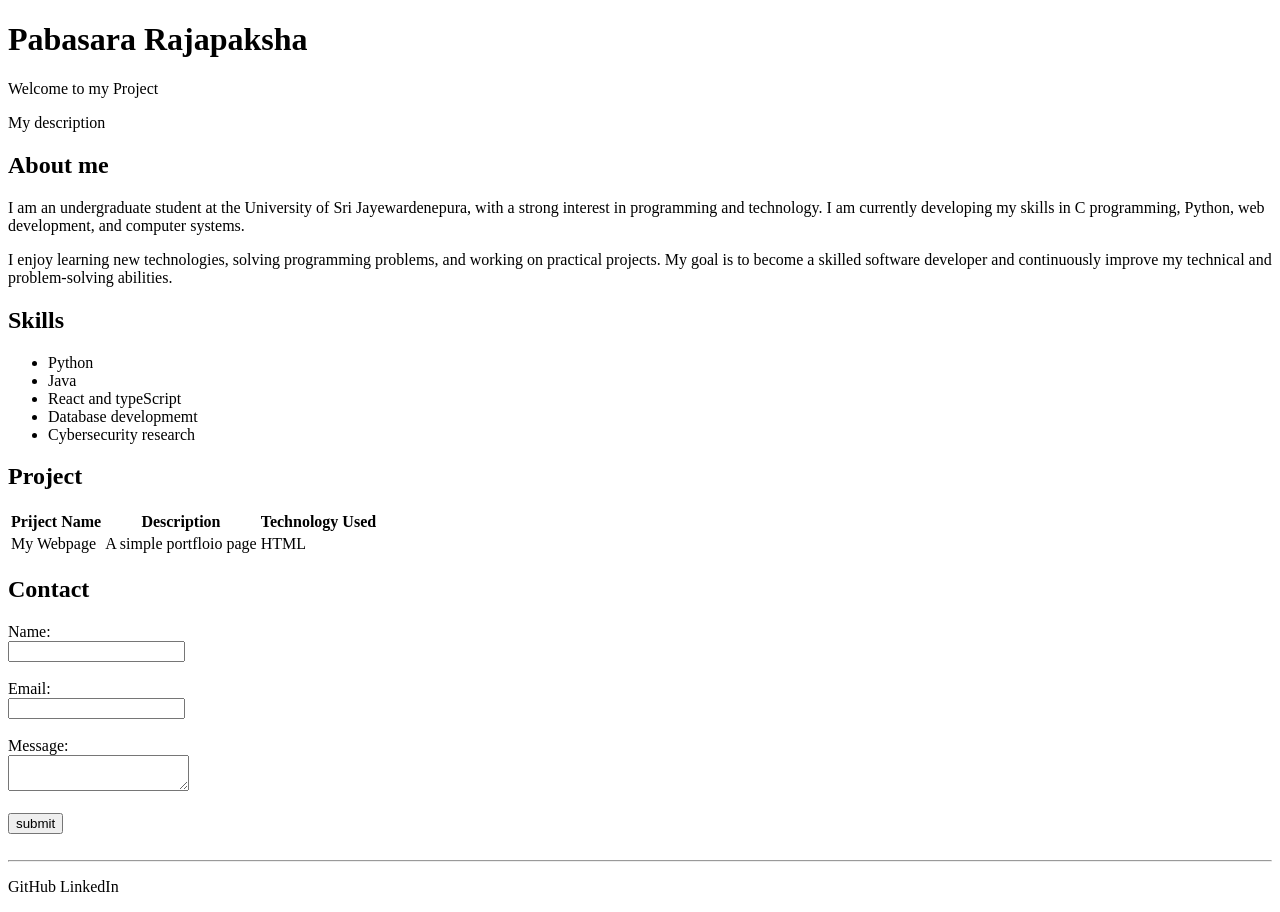
<file: My Porfolio/index.html>
<!DOCTYPE html>
<html lang="en">
    <head>
        <meta charset="UTF-8">
        <title>My Portfolio</title>
        </head>
        <body>
            <h1>Pabasara Rajapaksha</h1>
            
            <p>Welcome to my Project</p>
            <p>My description</p>
            
            <h2>About me</h2>

            <p>I am an undergraduate student at the University of Sri Jayewardenepura, with a strong interest in programming and technology. I am currently developing my skills in C programming, Python, web development, and computer systems.</p>
            <p>I enjoy learning new technologies, solving programming problems, and working on practical projects. My goal is to become a skilled software developer and continuously improve my technical and problem-solving abilities.</p>

            <h2>Skills</h2>
            <ul>
                <li>Python</li>
                <li>Java</li>
                <li>React and typeScript</li>
                <li>Database developmemt</li>
                <li>Cybersecurity research</li>
            </ul>

            <h2>Project</h2>
            <table>
                <tr>
                    <th>Priject Name</th>
                    <th>Description</th>
                    <th>Technology Used</th>
                </tr>
                <tr>
                    <td>My Webpage</td>
                    <td>A simple portfloio page</td>
                    <td>HTML</td>
                </tr>
            </table>

            <!--Conatact section-->
            <h2>Contact</h2>
            <form>
                <lable>Name:</lable><br>
                <input type="text"><br><br>

                <label>Email:</label><br>
                <input type="email"><br><br>

                <label>Message:</label><br>
                <textarea></textarea><br><br>

                <button type="submit">submit</button>
            </form>

            <!--Footer-->
            <br><hr>
            <p>
                <a herf="https://github.com">GitHub</a>
                <a herf="https://linkedin.com">LinkedIn</a>
            </p>

        </body>
        </html>
</file>
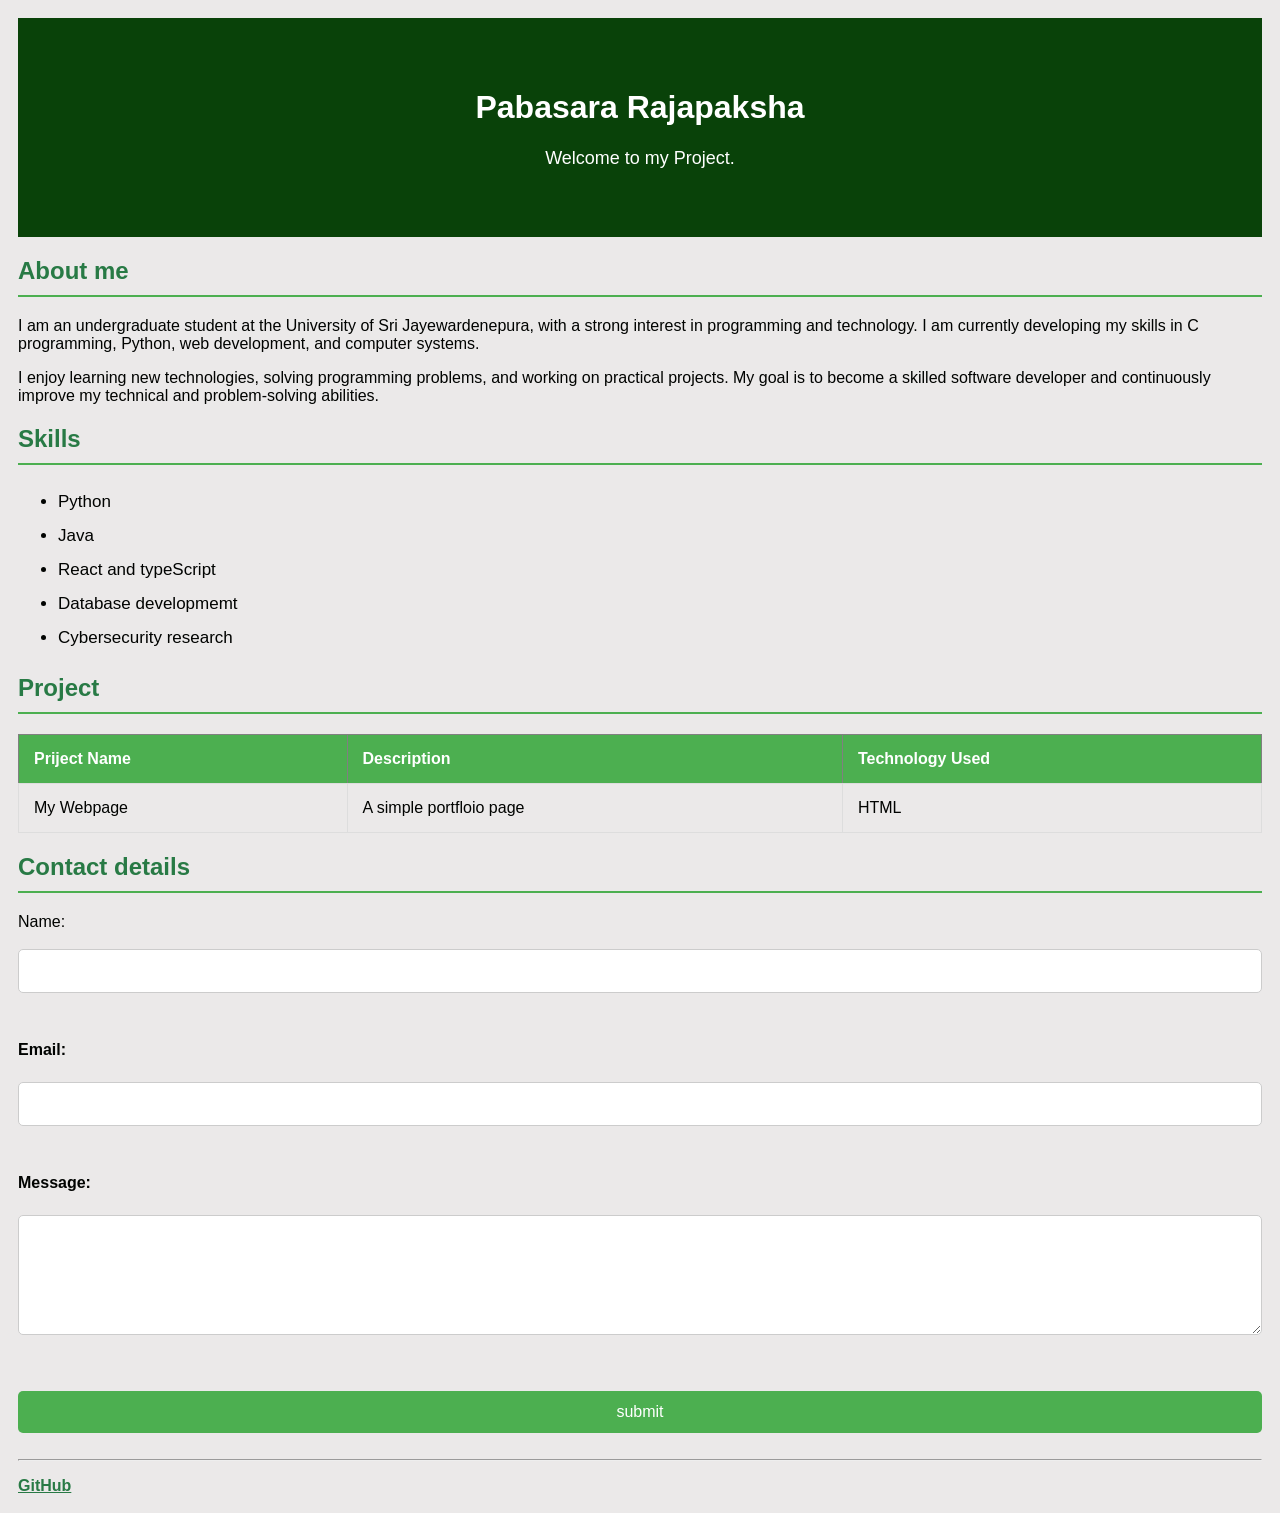
<file: My Porfolio/Practical 1/index.html>
<!DOCTYPE html>
<html lang="en">
    
    <head>
        <meta charset="UTF-8">
        <title>My Portfolio</title>
        <link rel="stylesheet" href="styles.css">
        </head>
        <body>
            <header>
            <h1>Pabasara Rajapaksha</h1>
            
            <p>Welcome to my Project.</p>
</header>
            <h2>About me</h2>

            <p>I am an undergraduate student at the University of Sri Jayewardenepura, with a strong interest in programming and technology. I am currently developing my skills in C programming, Python, web development, and computer systems.</p>
            <p>I enjoy learning new technologies, solving programming problems, and working on practical projects. My goal is to become a skilled software developer and continuously improve my technical and problem-solving abilities.</p>

            <h2>Skills</h2>
            <ul>
                <li>Python</li>
                <li>Java</li>
                <li>React and typeScript</li>
                <li>Database developmemt</li>
                <li>Cybersecurity research</li>
            </ul>

            <h2>Project</h2>
            <table border="1">
                <tr>
                    <th>Priject Name</th>
                    <th>Description</th>
                    <th>Technology Used</th>
                </tr>
                <tr>
                    <td>My Webpage</td>
                    <td>A simple portfloio page</td>
                    <td>HTML</td>
                </tr>
            </table>

            <h2>Contact details</h2>
            <form>
                <lable>Name:</lable><br>
                <input type="text"><br><br>

                <label>Email:</label><br>
                <input type="email"><br><br>

                <label>Message:</label><br>
                <textarea></textarea><br><br>

                <button type="submit">submit</button>
            </form>

            <br><hr>
            <p>
                <a href="https://github.com/pabasararajapaksha34-byte" target="_blank">GitHub</a>
            </p>

        </body>
        </html>
</file>
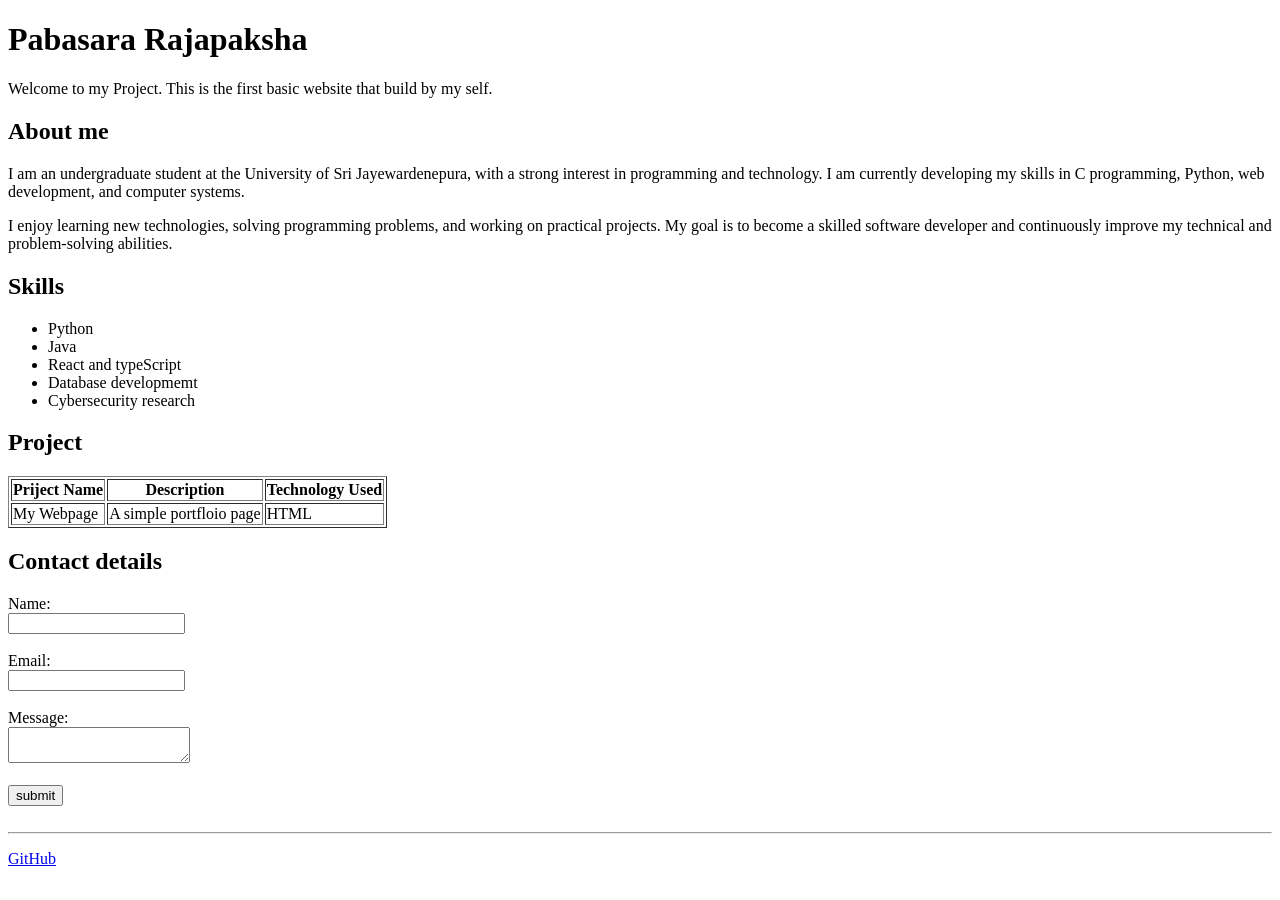
<file: My Porfolio/Practical/index2.html>
<!DOCTYPE html>
<html lang="en">
    
    <head>
        <meta charset="UTF-8">
        <title>My Portfolio</title>
        </head>
        <body>
            <h1>Pabasara Rajapaksha</h1>
            
            <p>Welcome to my Project. This is the first basic website that build by my self.</p>

            <h2>About me</h2>

            <p>I am an undergraduate student at the University of Sri Jayewardenepura, with a strong interest in programming and technology. I am currently developing my skills in C programming, Python, web development, and computer systems.</p>
            <p>I enjoy learning new technologies, solving programming problems, and working on practical projects. My goal is to become a skilled software developer and continuously improve my technical and problem-solving abilities.</p>

            <h2>Skills</h2>
            <ul>
                <li>Python</li>
                <li>Java</li>
                <li>React and typeScript</li>
                <li>Database developmemt</li>
                <li>Cybersecurity research</li>
            </ul>

            <h2>Project</h2>
            <table border="1">
                <tr>
                    <th>Priject Name</th>
                    <th>Description</th>
                    <th>Technology Used</th>
                </tr>
                <tr>
                    <td>My Webpage</td>
                    <td>A simple portfloio page</td>
                    <td>HTML</td>
                </tr>
            </table>

            <h2>Contact details</h2>
            <form>
                <lable>Name:</lable><br>
                <input type="text"><br><br>

                <label>Email:</label><br>
                <input type="email"><br><br>

                <label>Message:</label><br>
                <textarea></textarea><br><br>

                <button type="submit">submit</button>
            </form>

            <br><hr>
            <p>
                <a href="https://github.com/pabasararajapaksha34-byte" target="_blank">GitHub</a>
            </p>

        </body>
        </html>
</file>
<file: My Porfolio/Practical 1/styles.css>
* {
    box-sizing: border-box;
}

body {
    margin: 18px;
    font-family: Arial, sans-serif;
    background-color: #ebe9e9;
    color: #010301;
}

header {
    background-color: rgb(9, 66, 9);
    color: white;
    text-align: center;
    padding: 50px 20px;
}

header p {
    font-size: 18px;
}

main {
    width: 85%;
    max-width: 900px;
    margin: 30px auto;
    background-color: white;
    padding: 40px;
}

section {
    margin-bottom: 45px;
}

h2 {
    color: #287a45;
    border-bottom: 2px solid #4caf50;
    padding-bottom: 10px;
}

section p {
    font-size: 17px;
    line-height: 1.7;
}

ul {
    line-height: 2;
    font-size: 17px;
}

table {
    width: 100%;
    border-collapse: collapse;
}

th {
    background-color: #4caf50;
    color: white;
    padding: 15px;
    text-align: left;
}

td {
    border: 1px solid #ddd;
    padding: 15px;
}

form {
    display: flex;
    flex-direction: column;
}

label {
    margin-top: 12px;
    margin-bottom: 5px;
    font-weight: bold;
}

input,
textarea {
    padding: 12px;
    border: 1px solid #ccc;
    border-radius: 5px;
    font-size: 16px;
}

textarea {
    height: 120px;
}

button {
    margin-top: 20px;
    padding: 12px;
    background-color: #4caf50;
    color: white;
    border: none;
    border-radius: 5px;
    font-size: 16px;
    cursor: pointer;
}

button:hover {
    background-color: #287a45;
}

a {
    color: #287a45;
    font-weight: bold;
}

footer {
    text-align: center;
    background-color: #333;
    color: white;
    padding: 20px;
}

@media (max-width: 600px) {

    main {
        width: 95%;
        padding: 25px;
    }

    header h1 {
        font-size: 30px;
    }

    header p {
        font-size: 15px;
    }

    table {
        font-size: 13px;
    }
}
</file>
